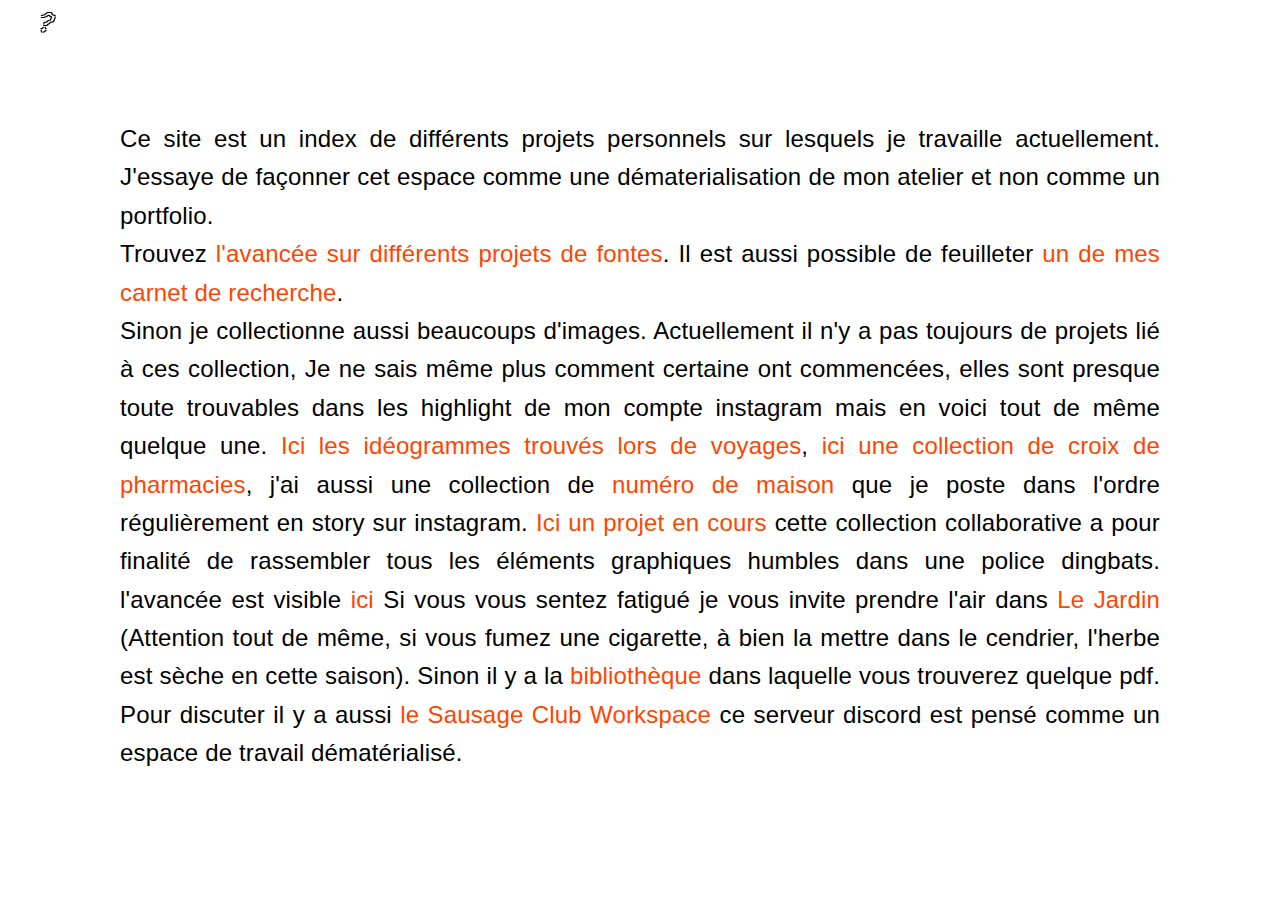
<file: index.html>
<!DOCTYPE html>
<html lang="">
<head>
    <meta charset="utf-8">
    <meta http-equiv="X-UA-Compatible" content="IE=edge,chrome=1">

    <meta name="viewport" content="width=device-width, initial-scale=1.0">
    <title>Dandy</title>
    <link rel="stylesheet" href="main.css">
    <link rel="stylesheet" href="overlaid.css">
    <link rel="stylesheet" href="milligram.css">
    <link rel="icon" href="favicon.png"/>
    <script src="plug/jquery-3.4.1.min.js"></script>
    <script src="plug/js/overlay.js"></script>
    <link rel="stylesheet" href="Bespoke-Y0z1Shu19U.woff">
    </head>

<body>
    <header>
        <div>
            <h3 style="position:absolute; right:0; margin-right:40px; lineheight:1.5;margin-top:6px;">MARKUS DANDY</h3>
            <div class="toggle-click" id="toggle">
                <p style="text-transform:uppercase;font-size:0.6em;">?</p>
            </div>
        </div>
        <nav class="overlay" id="overlay">
        <h3 style="position:absolute; right:0; margin-right:40px;color:black;line-height:1.5;">MARKUS DANDY</h3>
         <div class="countainer">
<div class="row">
       <div class="column column-25">
  <ul class="texto">
    <li></li>
    <li><a href="https://www.instagram.com/dand.y_/">INSTAGRAM</a></li>
    <li><a href="https://www.behance.net/dand_y">BEHANCE</a></li>
      <li><a href="https://soundcloud.com/dandy-36896254">SOUNDCLOUD</a></li>
    <li><a href="mailto:m.dandy.studio@gmail.com?Subject=Hello%20" target="_top" id="winteregg">CONTACT</a></li>
  </ul>
        </div>
            <div class="about">
                <div class="column column-75 column-offset-10" style="margin-top:7%;">

                <p class="texto">Jeune graphiste basé à Bruxelles. Stimulé depuis l’enfance par le dessin et l’illustration, je me suis en grandissant trouvé une passion pour le graphisme et la typographie.
<br><br>J’ai divisé mes portfolios de différentes façons, trouvez sur behance des versions finies de mes projets, sur instagram le work in progress.
                    <br><br>Diplômé de graphisme en 2018 de l'ESA saint-luc à Bruxelles.</p>
                    </div>
                </div>
            </div>
        </div>
</nav>
        <div class="texte">
        <p>Ce site est un index de différents projets personnels sur lesquels je travaille actuellement. J'essaye de façonner cet espace comme une dématerialisation de mon atelier et non comme un portfolio.
            <br>Trouvez <a class="link" alt="link" href="squad.html">l'avancée sur différents projets de fontes<img src="squad/D.png" style="width: 10%"/></a>. Il est aussi possible de feuilleter <a href="https://www.are.na/markus-dandy/research-notebook" class="link">un de mes carnet de recherche<img src="hover_pix/D.JPG" style="width: 20%"/></a>.
            
        
            <br>Sinon je collectionne aussi beaucoups d'images. Actuellement il n'y a pas toujours de projets lié à ces collection, Je ne sais même plus comment certaine ont commencées, elles sont presque toute trouvables dans les highlight de mon compte instagram mais en voici tout de même quelque une. <a class="link" alt="link" href="https://www.pinterest.fr/mariusdandoy/collect-trip/" target="_blank">Ici les idéogrammes trouvés lors de voyages<img src="hover_pix/A.png" style="width: 20%"/></a>, <a class="link" alt="link" href="https://www.are.na/markus-dandy/cross-hunt">ici une collection de croix de pharmacies<img src="hover_pix/B.png" style="width: 10%"/></a>, j'ai aussi une collection de <a class="link" alt="link"href="https://www.instagram.com/stories/highlights/17846652853696376/" target="_blank">numéro de maison<img src="hover_pix/F.png" style="width: 10%"/></a> que je poste dans l'ordre régulièrement en story sur instagram.
            <a class="link" alt="link"href="https://www.are.na/oxomoto/everyday-dingbats"><img src="hover_pix/G.png" style="width: 10%"/>Ici un projet en cours</a> cette collection collaborative a pour finalité de rassembler tous les éléments graphiques humbles dans une police dingbats. l'avancée est visible <a class="link"href="hover_pix/C.png">ici<img src="hover_pix/C.png" style="width: 50%"/></a>
            

            Si vous vous sentez fatigué je vous invite prendre l'air dans <a href="garden.html">Le Jardin</a> (Attention tout de même, si vous fumez une cigarette, à bien la mettre dans le cendrier, l'herbe est sèche en cette saison). Sinon il y a la <a class="link" href="https://github.com/Dand-y/dand-y.github.io/tree/master/bibli">bibliothèque</a> dans laquelle vous trouverez quelque pdf.
            Pour discuter il y a aussi <a href="https://discord.gg/G3nsxsk" target="_blank">le Sausage Club Workspace</a> ce serveur discord est pensé comme un espace de travail dématérialisé.
        </p>
        </div>
        
    </header>
    <script>
    $('#toggle').click(function() {
    $(this).toggleClass('toggle-active');
    $('#overlay').toggleClass('nav-active');
});
    </script>
</body>
</html>
</file>
<file: main.css>
/*! HTML5 Boilerplate v5.0 | MIT License | http://h5bp.com/ */
@font-face {
    font-family: "bespoke";
    src: url("Bespoke-Y0z1Shu19U.woff") format('woff');
}

*,
*:after,
*:before {
  box-sizing: border-box;
    margin:0;
}

html {
    font-size: 1em;
    line-height: 1.4;
    overflow-y: scroll;
    overflow-x: hidden;
    font-family: "bespoke", sans-serif;
}

h3{
    padding-top: 10px;
    color: #ffffff;
}

hr {
    display: block;
    height: 1px;
    border: 0;
    border-top: 1px solid #ccc;
    margin: 1em 0;
    padding: 0;
}
th {
    font-size: 0.8em;
    color:#363636;
      border: 1px dotted green;
}

td {
    width: 100px;
    height:100px;
    line-height: 20px;
    padding:4px;
    text-align: center;
    vertical-align: center;
    border: 1px dotted green;
  
}


.water:before {
    content: '🌻🌻';
}
.water:hover:before {
    content: '💦💦';
}

footer {
     font-size:0.8em;
    color:#363636;
}
.texte{
    padding: 120px;
    font-size: 1.5em;
    font-family: sans-serif;
    text-align: justify;
    text-justify: inter-word;
    font-weight: 300;

}

.texte img {
    display:none;
    text-decoration: none;
    width: 50px;
}

.link:hover  img{ 
    display:block;
    position: absolute;
    text-decoration: none;
    
}




@media only screen and (max-width: 600px) {

    td {


    }

}

audio,
canvas,
iframe,
img,
svg,
video {
    vertical-align: middle;
}

fieldset {
    border: 0;
    margin: 0;
    padding: 0;
}

textarea {
    resize: vertical;
}

.browserupgrade {
    margin: 0.2em 0;
    background: #ccc;
    color: #000;
    padding: 0.2em 0;
}

.deroule{
  visibility:hidden;
  overflow:auto;
}
ul div:target {
visibility:visible;
width:500px;height:300px;
transition:all 0.5s ease-in;
}


/* ==========================================================================
   Author's custom styles
   ========================================================================== */

.boxx {
    height:100vh;
    background-color: white;
    border: 3px solid black;
    overflow: auto;
    z-index: 100;
    
}

.boxie {

    background-color: blue;
    border:1px dotted white;
    overflow: hidden;
    padding: 0;
    box-sizing: inherit;
    height:100%;
   
}


.bouton {
        height: 75px;
        width: 75px;
        top: 10px;
        left: 10px;
        position: fixed;
        z-index: 999;
        color: orangered;
        font-size: 4.2em;
        text-align: center;
    }

.close {
    display:none;
}

.texto {
    padding: 10px;
}



.about {
    line-height:1.5;
    font-family: sans-serif;
    color: black;
    font-size: 1.6em;
    font-weight: 300;
}

.texto:hover {
    text-decoration: none;
}



::-webkit-scrollbar {
    width: 10px;  /* remove scrollbar space */
    background: transparent;  /* optional: just make scrollbar invisible */
  
}
/* optional: show position indicator in red */
::-webkit-scrollbar-thumb {
    background-color: #ea242c;
}

/*==========================================================================
   Media Queries
   ========================================================================== */

@media only screen and (min-width: 35em) {

}

@media print,
       (-o-min-device-pixel-ratio: 5/4),
       (-webkit-min-device-pixel-ratio: 1.25),
       (min-resolution: 120dpi) {

}


@media screen and (max-width: 680px) {
   
  
       #flec {
        display:inline;
    }
    h1{
        text-align:right;
        padding-top: 30px;
}
    .toggle-click{
        display:inline;
        position:relative;
    }
}

/* ==========================================================================
   Helper classes
   ========================================================================== */

.hidden {
    display: none !important;
    visibility: hidden;
}

.visuallyhidden {
    border: 0;
    clip: rect(0 0 0 0);
    height: 1px;
    margin: -1px;
    overflow: hidden;
    padding: 0;
    position: absolute;
    width: 1px;
}

.visuallyhidden.focusable:active,
.visuallyhidden.focusable:focus {
    clip: auto;
    height: auto;
    margin: 0;
    overflow: visible;
    position: static;
    width: auto;
}

.invisible {
    visibility: hidden;
}

.clearfix:before,
.clearfix:after {
    content: " ";
    display: table;
}

.clearfix:after {
    clear: both;
}

.clearfix {
    *zoom: 1;
}

/* ==========================================================================
   Print styles
   ========================================================================== */

@media print {
    *,
    *:before,
    *:after {
        background: transparent !important;
        color: #000 !important;
        box-shadow: none !important;
        text-shadow: none !important;
    }

    a,
    a:visited {
        text-decoration: underline;
    }

    a[href]:after {
        content: " (" attr(href) ")";
    }

    abbr[title]:after {
        content: " (" attr(title) ")";
    }

    a[href^="#"]:after,
    a[href^="javascript:"]:after {
        content: "";
    }

    pre,
    blockquote {
        border: 1px solid #999;
        page-break-inside: avoid;
    }

    thead {
        display: table-header-group;
    }

    tr,
    img {
        page-break-inside: avoid;
    }

    img {
        max-width: 100% !important;
    }

    p,
    h2,
    h3 {
        orphans: 3;
        widows: 3;
    }

    h2,
    h3 {
        page-break-after: avoid;
    }
}
</file>
<file: overlaid.css>
.toggle-click {
    position: fixed;
    font-size: 2em;
    top: 4px;
    left: 15px;
    padding: 0px 20px;
    margin: 8px 8px 8px 0;
    height: 20px;
    width: 35px;
    z-index: 1000;
    color: white;
    text-shadow: -1px -1px 0 #000, 1px -1px 0 #000, -1px 1px 0 #000, 1px 1px 0 #000;
}

.overlay {
    background-color: #ffffff;
    top: 0;
    left: 0;
    width: 100%;
    height: 0;
    visibility: hidden;
    -webkit-transition: opacity .35s, visibility .35s, height .35s;
}
.nav-active {
    opacity: 1;
    visibility: visible;
    height: 100%;
/*    max-height: 340px;*/
}
.overlay ul {
    display: block;
    position: relative;
    top: 60px;
    left: 0;
    font-size: 1em;
    font-weight: 400;
    list-style: none;
    padding: 0;
    letter-spacing: 0em;
}
.overlay ul li {
    display: block;
}
.overlay ul li a {
    color: black;
    text-decoration: none;
    padding-left: 40px;
    font-weight: 300;
}

.overlay ul li a:hover{
    color: white;
  text-shadow: -1px -1px 0 #fff, 1px -1px 0 #fff, -1px 1px 0 #fff, 1px 1px 0 #fff;
    text-decoration: none;
}

ul li a:hover{
    color: #ea242c;
    text-decoration: none;
}

.toggle-click:hover{
    text-decoration: none;
    color: #000000;
    cursor: pointer; 
}



@media screen and (max-width:750px){
.overlay ul {
    font-size: 1.5em;
    text-align: left;
    }

.column column-25{
    display:inline;
    position: absolute;
    float: none;
    margin:0; 
    }
}




/* image pop-up on hover */
#winteregg img {
    display:none;
    text-decoration: none;
    width: 800px;
}

#winteregg:hover  img{ 
    display:block;
    position: absolute;
    left: 400px;
    width: 800px;
    text-decoration: none;
    z-index:99;
    
}
</file>
<file: milligram.css>
/*!
 * Milligram v1.3.0
 * https://milligram.github.io
 *
 * Copyright (c) 2017 CJ Patoilo
 * Licensed under the MIT license
 */

*,
*:after,
*:before {
  box-sizing: border-box;
    margin:0;
    
}

html {
  box-sizing: border-box;
  font-size: 62.5%;
}

body {
  color: black;
  font-size: 1.6em;
  font-weight: 400;
  letter-spacing: .01em;
  line-height: 1.6;
}

blockquote {
  border-left: 0.3rem solid #d1d1d1;
  margin-left: 0;
  margin-right: 0;
  padding: 1rem 1.5rem;
}

blockquote *:last-child {
  margin-bottom: 0;
}

.button,
button,
input[type='button'],
input[type='reset'],
input[type='submit'] {
  background-color: orangered;
  border: 0.1rem solid orangered;
  color: #fff;
  cursor: pointer;
  display: inline-block;
  font-size: 1.1rem;
  font-weight: 700;
  height: 3.8rem;
  letter-spacing: .1rem;
  line-height: 3.8rem;
  padding: 0 3.0rem;
    border:1px dotted white;
  text-align: center;
  text-decoration: none;
  text-transform: uppercase;
  white-space: nowrap;
}

.button:focus, .button:hover,
button:focus,
button:hover,
input[type='button']:focus,
input[type='button']:hover,
input[type='reset']:focus,
input[type='reset']:hover,
input[type='submit']:focus,
input[type='submit']:hover {
  background-color: black;
  border-color: black;
  color: #fff;
  outline: 0;
}

.button[disabled],
button[disabled],
input[type='button'][disabled],
input[type='reset'][disabled],
input[type='submit'][disabled] {
  cursor: default;
  opacity: .5;
}

.button[disabled]:focus, .button[disabled]:hover,
button[disabled]:focus,
button[disabled]:hover,
input[type='button'][disabled]:focus,
input[type='button'][disabled]:hover,
input[type='reset'][disabled]:focus,
input[type='reset'][disabled]:hover,
input[type='submit'][disabled]:focus,
input[type='submit'][disabled]:hover {
  background-color: orangered;
  border-color: orangered;
}

.button.button-outline,
button.button-outline,
input[type='button'].button-outline,
input[type='reset'].button-outline,
input[type='submit'].button-outline {
  background-color: transparent;
  color: orangered;
}

.button.button-outline:focus, .button.button-outline:hover,
button.button-outline:focus,
button.button-outline:hover,
input[type='button'].button-outline:focus,
input[type='button'].button-outline:hover,
input[type='reset'].button-outline:focus,
input[type='reset'].button-outline:hover,
input[type='submit'].button-outline:focus,
input[type='submit'].button-outline:hover {
  background-color: transparent;
  border-color: black;
  color: black;
}

.button.button-outline[disabled]:focus, .button.button-outline[disabled]:hover,
button.button-outline[disabled]:focus,
button.button-outline[disabled]:hover,
input[type='button'].button-outline[disabled]:focus,
input[type='button'].button-outline[disabled]:hover,
input[type='reset'].button-outline[disabled]:focus,
input[type='reset'].button-outline[disabled]:hover,
input[type='submit'].button-outline[disabled]:focus,
input[type='submit'].button-outline[disabled]:hover {
  border-color: inherit;
  color: orangered;
}

.button.button-clear,
button.button-clear,
input[type='button'].button-clear,
input[type='reset'].button-clear,
input[type='submit'].button-clear {
  background-color: transparent;
  border-color: transparent;
  color: orangered;
}

.button.button-clear:focus, .button.button-clear:hover,
button.button-clear:focus,
button.button-clear:hover,
input[type='button'].button-clear:focus,
input[type='button'].button-clear:hover,
input[type='reset'].button-clear:focus,
input[type='reset'].button-clear:hover,
input[type='submit'].button-clear:focus,
input[type='submit'].button-clear:hover {
  background-color: transparent;
  border-color: transparent;
  color: black;
}

.button.button-clear[disabled]:focus, .button.button-clear[disabled]:hover,
button.button-clear[disabled]:focus,
button.button-clear[disabled]:hover,
input[type='button'].button-clear[disabled]:focus,
input[type='button'].button-clear[disabled]:hover,
input[type='reset'].button-clear[disabled]:focus,
input[type='reset'].button-clear[disabled]:hover,
input[type='submit'].button-clear[disabled]:focus,
input[type='submit'].button-clear[disabled]:hover {
  color: orangered;
}

code {
  background: #f4f5f6;
  font-size: 86%;
  margin: 0 .2rem;
  padding: .2rem .5rem;
  white-space: nowrap;
}

pre {
  background: #f4f5f6;
  border-left: 0.3rem solid orangered;
  overflow-y: hidden;
}

pre > code {
  border-radius: 0;
  display: block;
  padding: 1rem 1.5rem;
  white-space: pre;
}

hr {
  border: 0;
  border-top: 0.1rem solid #f4f5f6;
  margin: 3.0rem 0;
}

input[type='email'],
input[type='number'],
input[type='password'],
input[type='search'],
input[type='tel'],
input[type='text'],
input[type='url'],
textarea,
select {
  -webkit-appearance: none;
     -moz-appearance: none;
          appearance: none;
  background-color: transparent;
  border: 0.1rem solid #d1d1d1;
  box-shadow: none;
  box-sizing: inherit;
  height: 3.8rem;
  padding: .6rem 1.0rem;
  width: 100%;
}

input[type='email']:focus,
input[type='number']:focus,
input[type='password']:focus,
input[type='search']:focus,
input[type='tel']:focus,
input[type='text']:focus,
input[type='url']:focus,
textarea:focus,
select:focus {
  border-color: orangered;
  outline: 0;
}

select {
  background: url('data:image/svg+xml;utf8,<svg xmlns="http://www.w3.org/2000/svg" height="14" viewBox="0 0 29 14" width="29"><path fill="#d1d1d1" d="M9.37727 3.625l5.08154 6.93523L19.54036 3.625"/></svg>') center right no-repeat;
  padding-right: 3.0rem;
}

select:focus {
  background-image: url('data:image/svg+xml;utf8,<svg xmlns="http://www.w3.org/2000/svg" height="14" viewBox="0 0 29 14" width="29"><path fill="orangered" d="M9.37727 3.625l5.08154 6.93523L19.54036 3.625"/></svg>');
}

textarea {
  min-height: 6.5rem;
}

label,
legend {
  display: block;
  font-size: 1.6rem;
  font-weight: 700;
  margin-bottom: .5rem;
}

fieldset {
  border-width: 0;
  padding: 0;
}

input[type='checkbox'],
input[type='radio'] {
  display: inline;
}

.label-inline {
  display: inline-block;
  font-weight: normal;
  margin-left: .5rem;
}

.container {
  margin: 0 auto;
  max-width: 112.0rem;
  padding: 0 0rem;
  position: relative;
  width: 100%;
}

.row {
  display: flex;
  flex-direction: column;
  padding: 0;
  width: 100%;
}

.row.row-no-padding {
  padding: 0;
}

.row.row-no-padding > .column {
  padding: 0;
}

.row.row-wrap {
  flex-wrap: wrap;
}

.row.row-top {
  align-items: flex-start;
}

.row.row-bottom {
  align-items: flex-end;
}

.row.row-center {
  align-items: center;
}

.row.row-stretch {
  align-items: stretch;
}

.row.row-baseline {
  align-items: baseline;
}

.row .column {
  display: block;
  flex: 1 1 auto;
  margin-left: 0;
  max-width: 100%;
  width: 100%;
}

.row .column.column-offset-10 {
  margin-left: 10%;
}

.row .column.column-offset-20 {
  margin-left: 20%;
}

.row .column.column-offset-25 {
  margin-left: 25%;
}

.row .column.column-offset-33, .row .column.column-offset-34 {
  margin-left: 33.3333%;
}

.row .column.column-offset-50 {
  margin-left: 50%;
}

.row .column.column-offset-66, .row .column.column-offset-67 {
  margin-left: 66.6666%;
}

.row .column.column-offset-75 {
  margin-left: 75%;
}

.row .column.column-offset-80 {
  margin-left: 80%;
}

.row .column.column-offset-90 {
  margin-left: 90%;
}

.row .column.column-10 {
  flex: 0 0 10%;
  max-width: 10%;
}

.row .column.column-20 {
  flex: 0 0 20%;
  max-width: 20%;
}

.row .column.column-25 {
  flex: 0 0 25%;
  max-width: 25%;
}

.row .column.column-33, .row .column.column-34 {
  flex: 0 0 33.3333%;
  max-width: 33.3333%;
}

.row .column.column-40 {
  flex: 0 0 40%;
  max-width: 40%;
}

.row .column.column-50 {
  flex: 0 0 50%;
  max-width: 50%;
}

.row .column.column-60 {
  flex: 0 0 60%;
  max-width: 60%;
}

.row .column.column-66, .row .column.column-67 {
  flex: 0 0 66.6666%;
  max-width: 66.6666%;
}

.row .column.column-75 {
  flex: 0 0 75%;
  max-width: 75%;
}

.row .column.column-80 {
  flex: 0 0 80%;
  max-width: 80%;
}

.row .column.column-90 {
  flex: 0 0 90%;
  max-width: 90%;
}

.row .column .column-top {
  align-self: flex-start;
}

.row .column .column-bottom {
  align-self: flex-end;
}

.row .column .column-center {
  -ms-grid-row-align: center;
      align-self: center;
}

@media (min-width: 40rem) {
  .row {
    flex-direction: row;
    margin-left: 0rem;
    width: calc(100% + 2.0rem);
  }
  .row .column {
    margin-bottom: inherit;
    padding: 0;
  }
}

a {
  color: orangered;
  text-decoration: none;
}

a:focus, a:hover {
  color: black;
}

dl,
ol,
ul {
  list-style: none;
  margin-top: 0;
  padding-left: 0;
}

dl dl,
dl ol,
dl ul,
ol dl,
ol ol,
ol ul,
ul dl,
ul ol,
ul ul {
  font-size: 90%;
  margin: 1.5rem 0 1.5rem 3.0rem;
}

ol {
  list-style: decimal inside;
}

ul {
  list-style: circle inside;
}

.button,
button,
dd,
dt,
li {
  margin-bottom: 1.0rem;
}

fieldset,
input,
select,
textarea {
  margin-bottom: 1.5rem;
}

blockquote,
dl,
figure,
form,
ol,
p,
pre,
table,
ul {
  margin-bottom: 2.5rem;
}

table {
  border-spacing: 0;
  width: 100%;
}

td,
th {
  border-bottom: 0.1rem solid #e1e1e1;
  padding: 1.2rem 1.5rem;
  text-align: left;
}

td:first-child,
th:first-child {
  padding-left: 0;
}

td:last-child,
th:last-child {
  padding-right: 0;
}

b,
strong {
  font-weight: bold;
}

p {
  margin-top: 0;
}

h1,
h2,
h3,
h4,
h5,
h6 {
  font-weight: 300;
  letter-spacing: -.1rem;
  margin-bottom: 2.0rem;
  margin-top: 0;
}

h1 {
  font-size: 4.6rem;
  line-height: 1.2;
}

h2 {
  font-size: 3.6rem;
  line-height: 1.25;
}

h3 {
  font-size: 2.8rem;
  line-height: 1.3;
}

h4 {
  font-size: 2.2rem;
  letter-spacing: -.08rem;
  line-height: 1.35;
}

h5 {
  font-size: 1.8rem;
  letter-spacing: -.05rem;
  line-height: 1.5;
}

h6 {
  font-size: 1.6rem;
  letter-spacing: 0;
  line-height: 1.4;
}

img {
  max-width: 100%;
}

.clearfix:after {
  clear: both;
  content: ' ';
  display: table;
}

.float-left {
  float: left;
}

.float-right {
  float: right;
}


@media screen and (max-width: 680px) {

   .img-shop {
        display: none;
       
    }
     .row .column.column-33 {
    flex: AUTO;
    max-width: 100%;
}
    
 
}

/*# sourceMappingURL=milligram.css.map */
</file>
